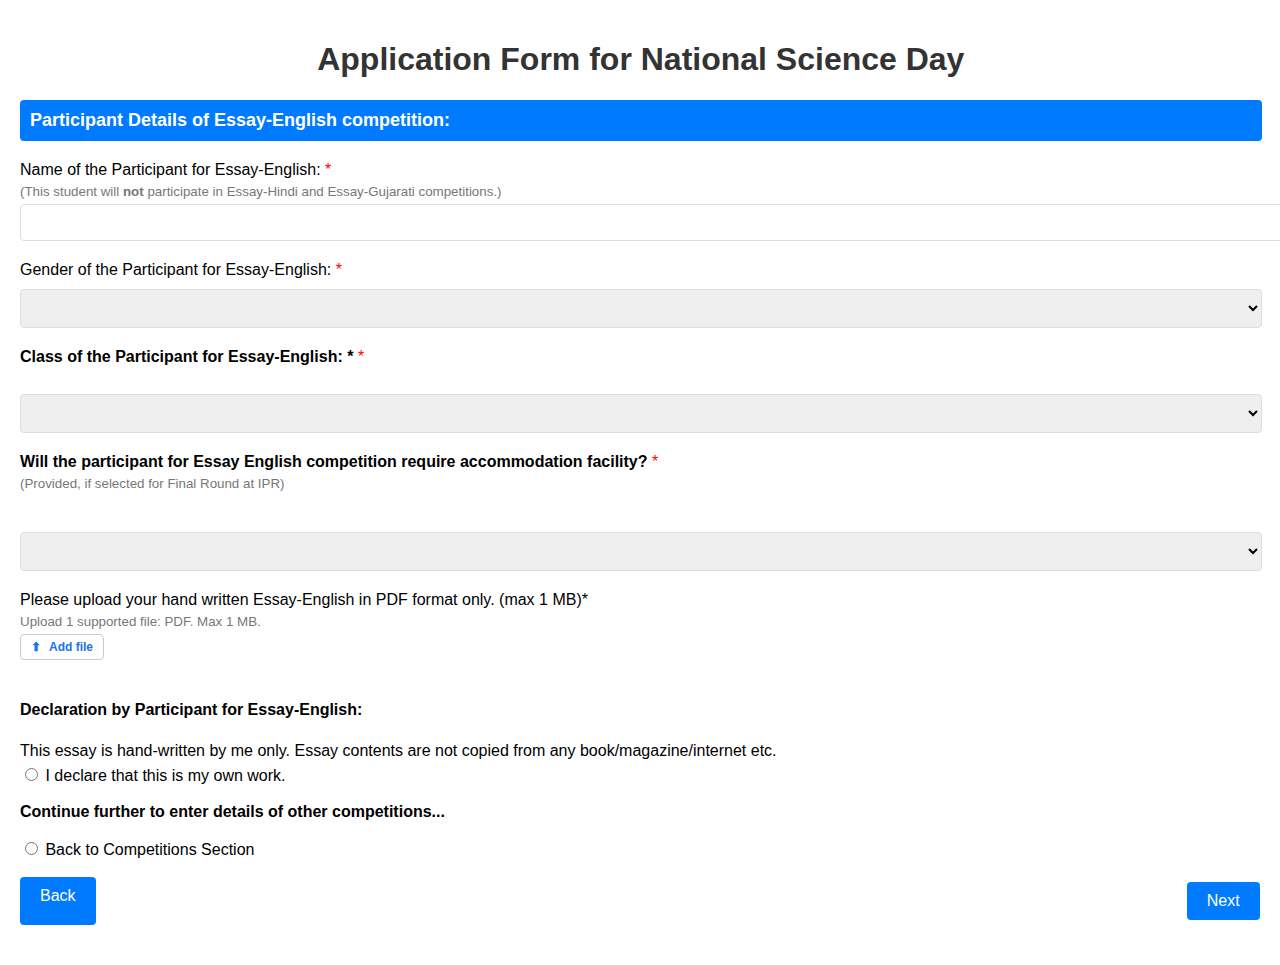
<file: index3.html>
<!DOCTYPE html>
<html lang="en">
<head>
    <meta charset="UTF-8">
    <meta name="viewport" content="width=device-width, initial-scale=1.0">
    <title>Application Form for National Science Day</title>
    <link rel="stylesheet" href="index3.css">
</head>
<body>
    <div class="container">
        <h1>Application Form for National Science Day</h1>

        <div class="form-section">
            <div class="form-section">
                <h2 style="color: white;">Participant Details of Essay-English competition:</h2>
              </div>
              
            <form action="index2.html">
                <label for="essay">Name of the Participant for Essay-English: <span class="required">*</span></label>
                <small>(This student will <strong>not</strong> participate in Essay-Hindi and Essay-Gujarati competitions.)</small>
                <input type="text" id="essay" name="essay" value="" required>
                
                <label for="gender">Gender of the Participant for Essay-English: <span class="required">*</span></label>
                <select id="gender" name="gender" required>
                    <option value="gender"></option>
                    <option value="male">Male</option>
                    <option value="female">Female</option>
                    <option value="other">Other</option>
                </select>

                <label for="class"><strong>Class of the Participant for Essay-English: *</strong> <span style="color:red;">*</span></label><br>
                <select id="class" name="class" required>
                    <option value="class"></option>
                    <option value="8th">8th</option>
                    <option value="9th">9th</option>
                    <option value="10th">10th</option>
                    <option value="11th">11th</option>
                    <option value="12th">12th</option>
                </select>

                <label for="accommodation"><strong>Will the participant for Essay English competition require accommodation facility?</strong> <span style="color:red;">*</span></label>
                <small>(Provided, if selected for Final Round at IPR)</small><br><br>
                
                <select id="accommodation" name="accommodation" required>
                    <option value="facility"></option>
                    <option value="no">No</option>
                    <option value="yes">Yes</option>
                </select>

                <div class="form-container">
                    <!-- Custom File Upload Button -->
                    <div class="form-group">
                        <label for="file-input">Please upload your hand written Essay-English in PDF format only. (max 1 MB)*</label>
                        <small>Upload 1 supported file: PDF. Max 1 MB.</small>
                        <label id="file-label" for="file-input" class="custom-file-upload">
                            <span class="upload-icon">⬆</span> Add file
                        </label>
                        <input type="file" id="file-input" name="file-input" accept=".pdf" required style="display: none;" />
                        <!-- Link to open the file -->
                        <br><a id="file-link" href="#" style="display:none;" target="_blank">Open uploaded file</a>
                    </div><br>

                    <!-- Declaration Field -->
                    <div class="form-group">
                        <strong for="declaration">Declaration by Participant for Essay-English:</strong><br><br>
                        <p class="declaration-text">This essay is hand-written by me only. Essay contents are not copied from any book/magazine/internet etc.</p>
                        <input type="radio" id="declaration" name="declaration" required> I declare that this is my own work.
                    </div><br>
                
                    <!-- Other Competitions Field -->
                    <div class="form-group">
                        <strong for="competitions">Continue further to enter details of other competitions...</strong><br><br>
                        <input type="radio" id="competitions" name="competitions" required> Back to Competitions Section
                    </div>
                </div><br>
            
                <div class="buttons">
                    <a href="iprpage1.html" class="back-btn">Back</a>
                    <button type="submit" class="next-btn">Next</button>
                </div>
            </form>
        </div>
    </div>
    <script>
        const fileInput = document.getElementById('file-input');
        const fileLabel = document.getElementById('file-label');
        const fileLink = document.getElementById('file-link');

        fileInput.addEventListener('change', function() {
            if (fileInput.files.length > 0) {
                const file = fileInput.files[0];
                const fileName = file.name;
                const fileURL = URL.createObjectURL(file);
                fileLabel.innerHTML = `<span class="upload-icon">⬆</span> ${fileName}`;
                fileLink.href = fileURL;
                fileLink.style.display = 'inline'; // Show the link
            } else {
                fileLabel.innerHTML = `<span class="upload-icon">⬆</span> Add file`;
                fileLink.style.display = 'none'; // Hide the link
            }
        });
    </script>
  
</body>
</html>
</file>
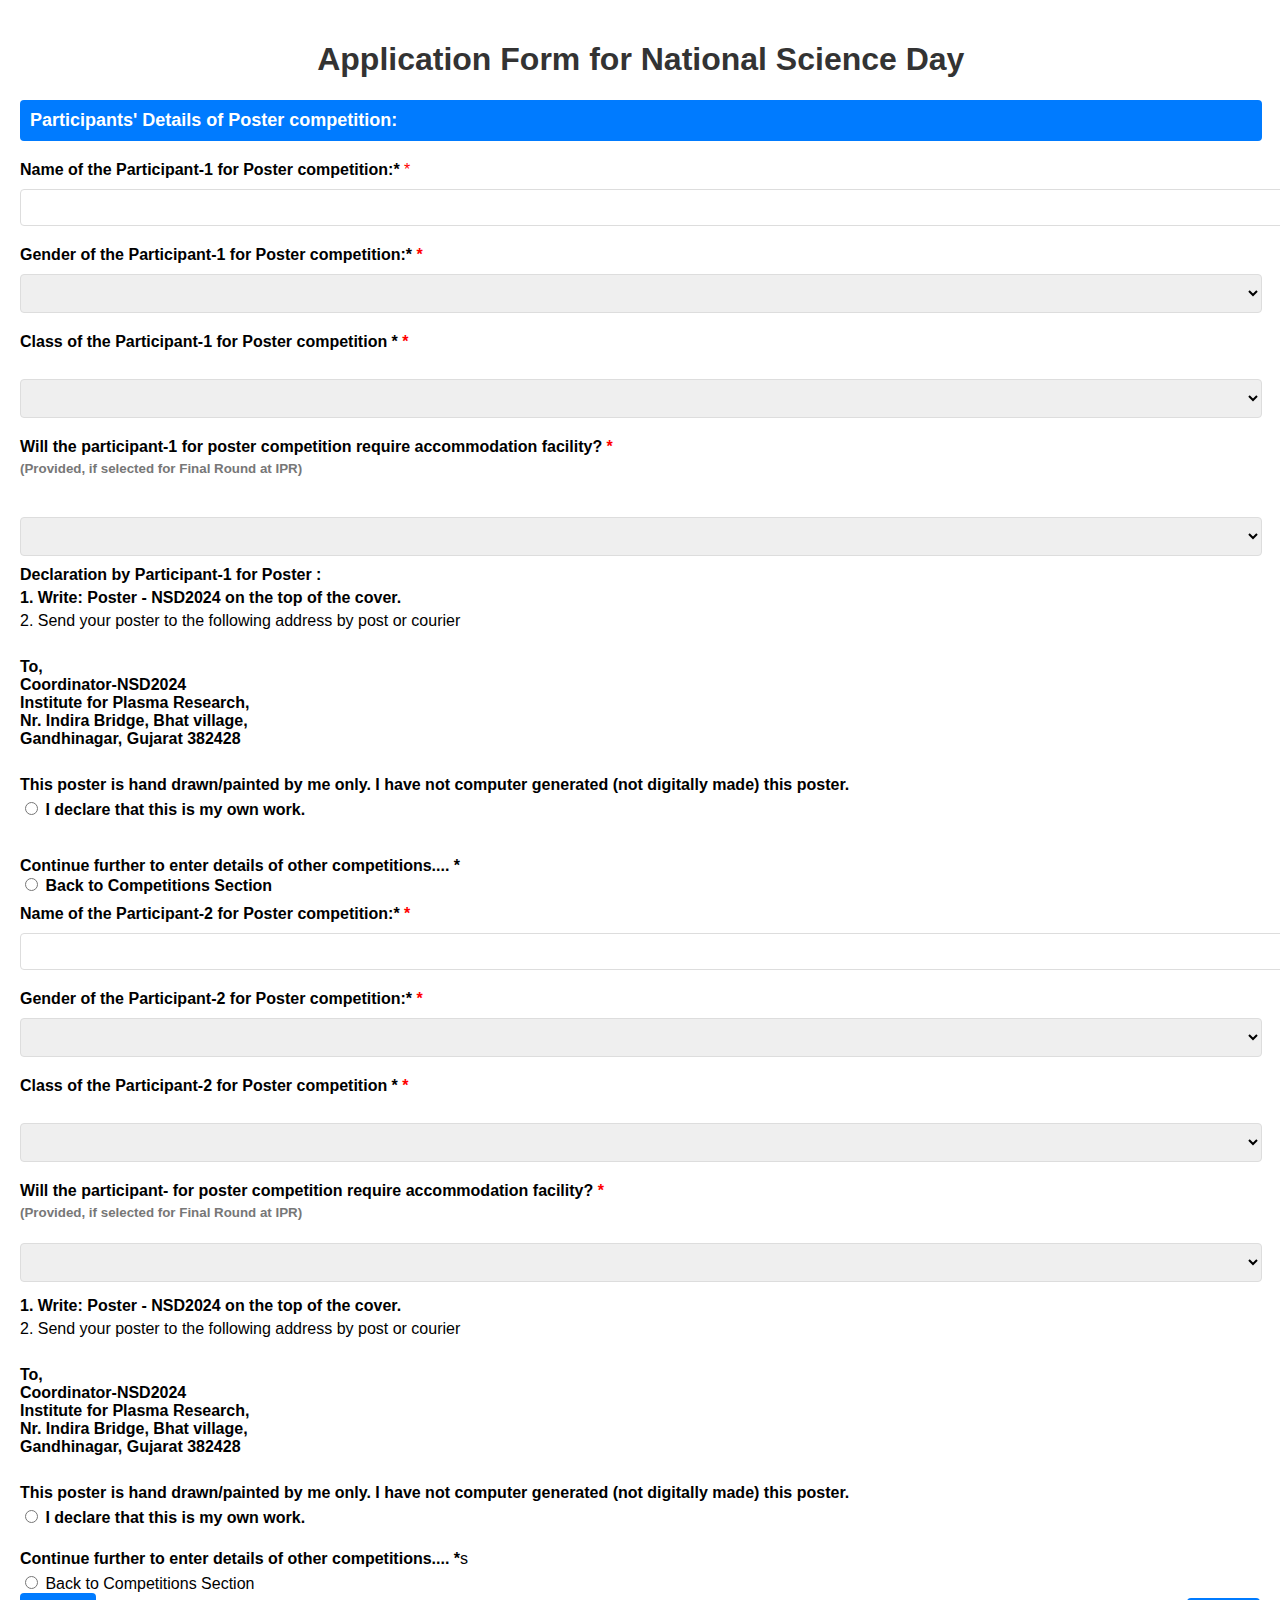
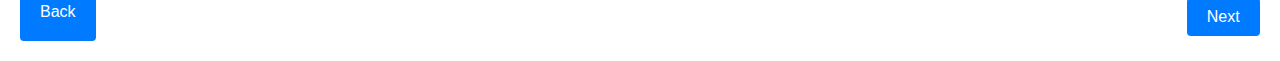
<file: index4.html>
<!DOCTYPE html>
<html lang="en">
<head>
    <meta charset="UTF-8">
    <meta name="viewport" content="width=device-width, initial-scale=1.0">
    <title>Application Form for National Science Day</title>
    <link rel="stylesheet" href="index4.css">

</head>
<body>
    <div class="container">
        <h1>Application Form for National Science Day</h1>

        <div class="form-section">
            <div class="form-section">
                <h2 style="color: white;">Participants' Details of Poster competition:</h2>
              </div>
            <form action="index2.html">
                <label for="essay"><strong>Name of the Participant-1 for  Poster competition:*</strong>
                     <span class="required">*</span></label>
                <input type="text" id="poster" name="poster" value="" required>
                
                <label for="gender"><strong>Gender of the Participant-1 for  Poster competition:* 
                    <span class="required">*</span></label>
                <select id="gender" name="gender" required>
                    <option value="gender"></option>
                    <option value="male">Male</option>
                    <option value="female">Female</option>
                    <option value="other">Other</option>
                </select>

                <label for="class"><strong>Class of the Participant-1 for  Poster competition *</strong> <span style="color:red;">*</span></label><br>
                <select id="class" name="class" required>
                    <option value="class"></option>
                    <option value="8th">8th</option>
                    <option value="9th">9th</option>
                    <option value="10th">10th</option>
                    <option value="11th">11th</option>
                    <option value="12th">12th</option>
                </select>

                <label for="accommodation"><strong>Will the participant-1 for poster competition require accommodation facility?</strong> <span style="color:red;">*</span></label>
                <small>(Provided, if selected for Final Round at IPR)</small><br><br>
                
                <select id="accommodation" name="accommodation" required>
                    <option value="facility"></option>
                    <option value="no">No</option>
                    <option value="yes">Yes</option>
                </select>
                <strong> Declaration by Participant-1 for Poster :</strong><br>
                <p style="font-size: 16px;">
                     <span style="font-weight: bold;">1. Write: Poster - NSD2024</span> on the top of the cover.
                  </p>
                 <p style="font-size: 16px;">
                    <span style="font-weight:lighter;">2. Send your poster to the following address by post or courier</span>
                 </p><br>
                 <div class="address">
                    <p><strong>To,<br>
                   Coordinator-NSD2024<br>
                    Institute for Plasma Research,<br>
                    Nr. Indira Bridge, Bhat village,<br>
                    Gandhinagar, Gujarat 382428</strong></p>
                </div><br>
                <p >This poster is hand drawn/painted by me only.  I have not computer generated (not digitally made) this poster.</p>
                <input type="radio" id="declaration" name="declaration" required> I declare that this is my own work.
            </div><br>
            <strong>Continue further to enter details of other competitions.... *</strong><br>
<input type="radio" id="declaration" name="declaration" required> Back to Competitions Section
                <label for="essay">Name of the Participant-2 for  Poster competition:*
                    <span class="required">*</span></label>
               <input type="text" id="poster" name="poster" value="" required>

               <label for="gender">Gender of the Participant-2 for  Poster competition:* 
                <span class="required">*</span></label>
            <select id="gender" name="gender" required>
                <option value="gender"></option>
                <option value="male">Male</option>
                <option value="female">Female</option>
                <option value="other">Other</option>
            </select>

            <label for="class"><strong>Class of the Participant-2 for  Poster competition *</strong> <span style="color:red;">*</span></label><br>
            <select id="class" name="class" required>
                <option value="class"></option>
                <option value="8th">8th</option>
                <option value="9th">9th</option>
                <option value="10th">10th</option>
                <option value="11th">11th</option>
                <option value="12th">12th</option>
            </select>
            <label for="accommodation"><strong>Will the participant- for poster competition require accommodation facility?</strong> <span style="color:red;">*</span></label>
            <small>(Provided, if selected for Final Round at IPR)</small><br>
            <select id="accommodation" name="accommodation" required>
                <option value="facility"></option>
                <option value="no">No</option>
                <option value="yes">Yes</option>
            </select>
            <p style="font-size: 16px;">
                <span style="font-weight: bold;">1. Write: Poster - NSD2024</span> on the top of the cover.
             </p>
            <p style="font-size: 16px;">
               <span style="font-weight:lighter;">2. Send your poster to the following address by post or courier</span>
            </p><br>
            <div class="address">
               <p><strong>To,<br>
              Coordinator-NSD2024<br>
               Institute for Plasma Research,<br>
               Nr. Indira Bridge, Bhat village,<br>
               Gandhinagar, Gujarat 382428</strong></p>
           </div><br>
                <div class="form-group">
                   
                    <p class="declaration-text">This poster is hand drawn/painted by me only.  I have not computer generated (not digitally made) this poster.</p>
                    <input type="radio" id="declaration" name="declaration" required> I declare that this is my own work.
                </div><br>
                <p>Continue further to enter details of other competitions.... *</strong>s</p>
<input type="radio" id="declaration" name="declaration" required> Back to Competitions Section
                <div class="buttons">
                    <a href="iprpage1.html" class="back-btn">Back</a>
                    <button type="submit" class="next-btn">Next</button>
                </div>
            </form>
        </div>
    </div>
</body>
</html>
</file>
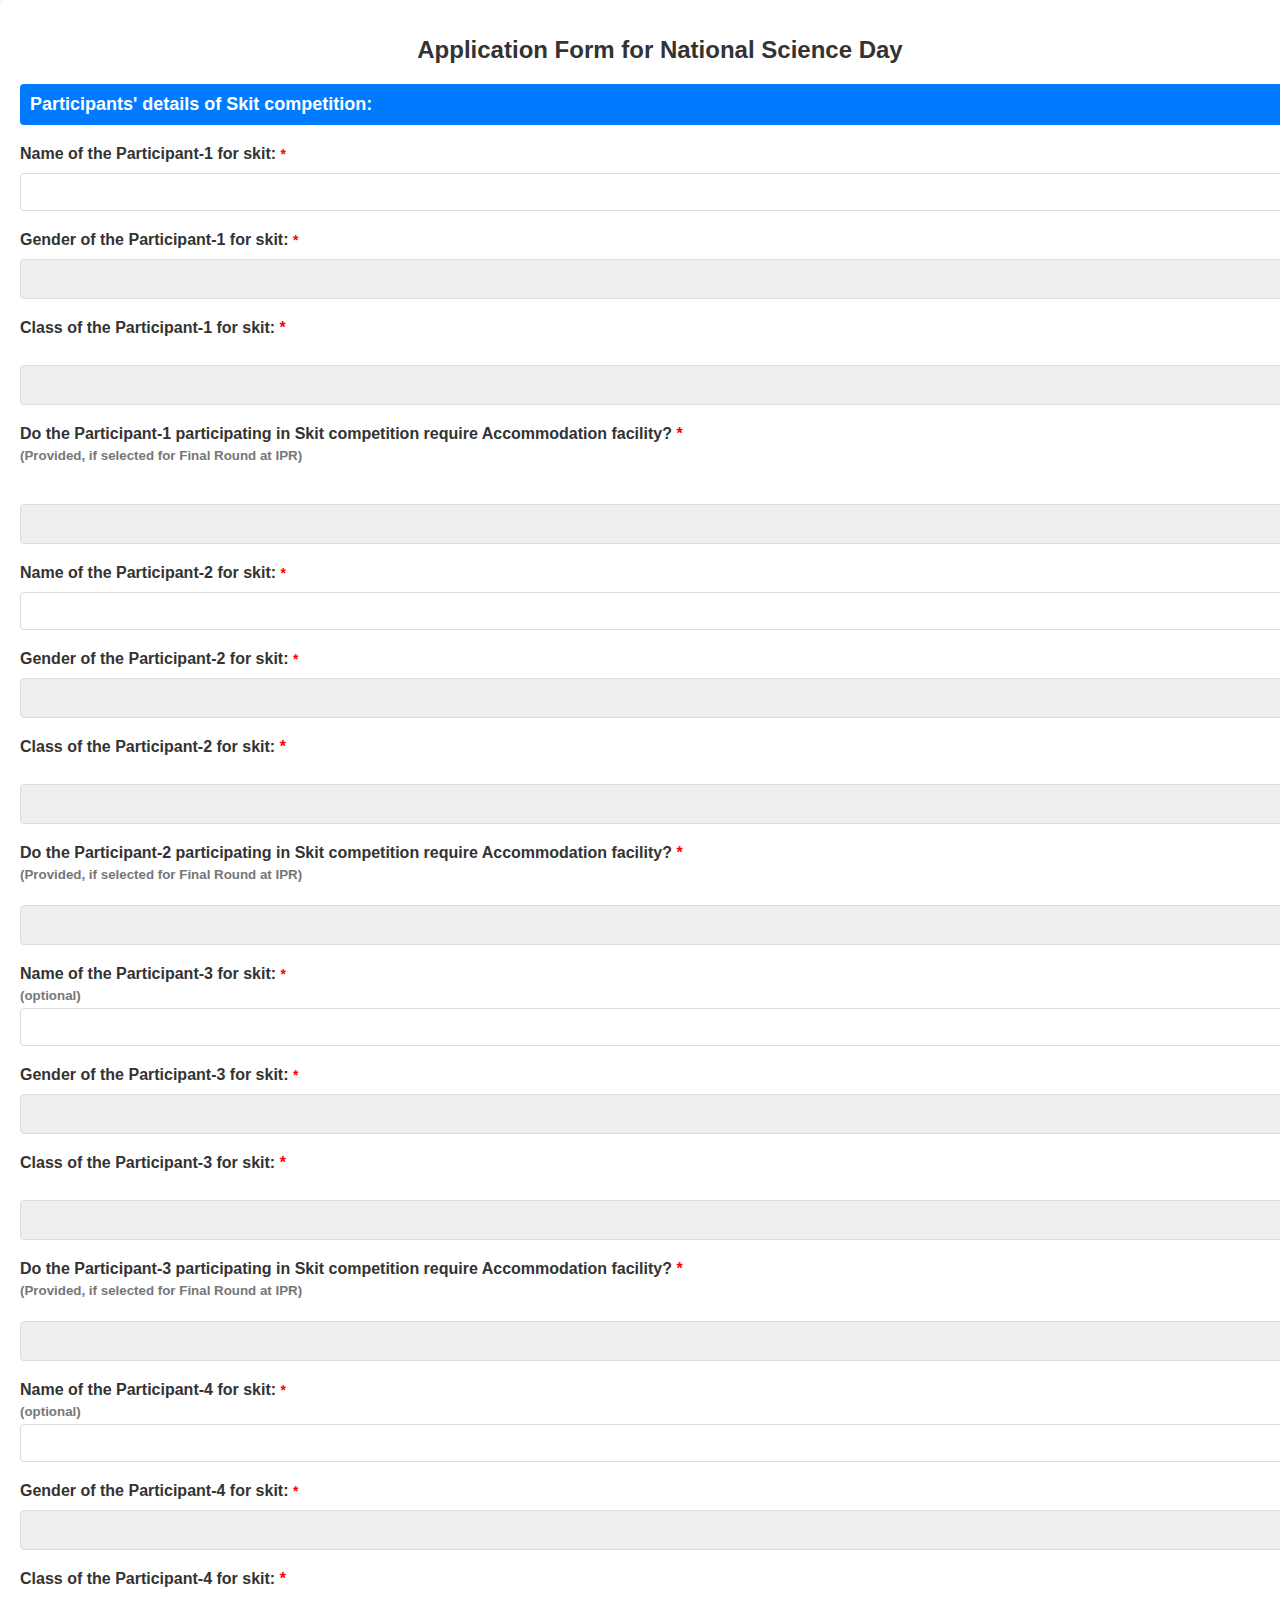
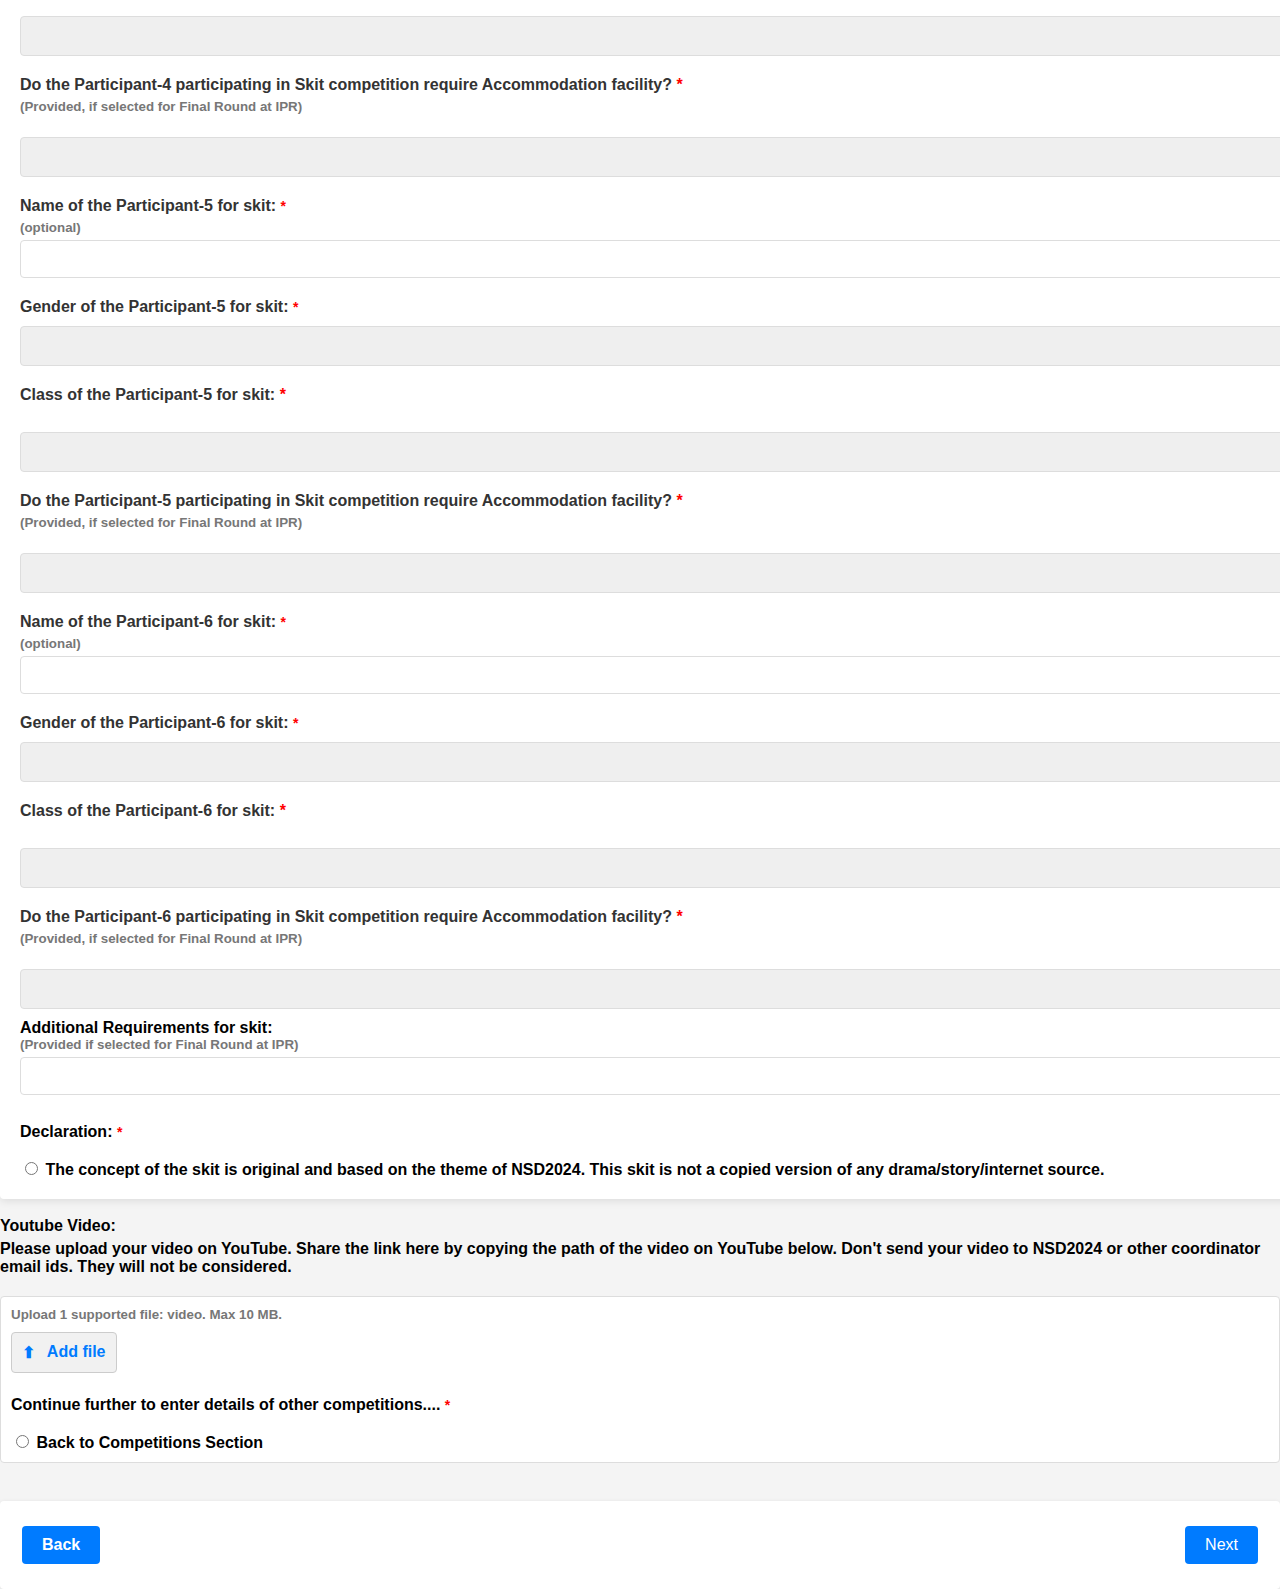
<file: skit.html>
<!DOCTYPE html>
<html lang="en">
<head>
    <meta charset="UTF-8">
    <meta name="viewport" content="width=device-width, initial-scale=1.0">
    <title>Application Form for National Science Day</title>
    <link rel="stylesheet" href="skit.css">

</head>
<body>
    <div class="container">
        <h1>Application Form for National Science Day</h1>

        <div class="form-section">
            <h2 style="color: white;">Participants' details of Skit competition:</h2>
          </div>
          
            <form action="index2.html">
                <label for="essay"><strong>Name of the Participant-1 for skit:</strong>
                     <span class="required">*</span></label>
                <input type="text" id="poster" name="poster" value="" required>
                
                <label for="gender"><strong>Gender of the Participant-1 for skit:
                    <span class="required">*</span></label>
                <select id="gender" name="gender" required>
                    <option value="gender"></option>
                    <option value="male">Male</option>
                    <option value="female">Female</option>
                    <option value="other">Other</option>
                </select>

                <label for="class"><strong>Class of the Participant-1 for skit: </strong> <span style="color:red;">*</span></label><br>
                <select id="class" name="class" required>
                    <option value="class"></option>
                    <option value="8th">8th</option>
                    <option value="9th">9th</option>
                    <option value="10th">10th</option>
                    <option value="11th">11th</option>
                    <option value="12th">12th</option>
                </select>

                <label for="accommodation"><strong>Do the Participant-1  participating in Skit competition require Accommodation facility?</strong> <span style="color:red;">*</span></label>
                <small>(Provided, if selected for Final Round at IPR)</small><br><br>
                
                <select id="accommodation" name="accommodation" required>
                    <option value="facility"></option>
                    <option value="no">No</option>
                    <option value="yes">Yes</option>
                </select>
               
                <label for="skit">Name of the Participant-2 for skit:
                    <span class="required">*</span></label>
               <input type="text" id="poster" name="poster" value="" required>

               <label for="gender">Gender of the Participant-2 for skit: 
                <span class="required">*</span></label>
            <select id="gender" name="gender" required>
                <option value="gender"></option>
                <option value="male">Male</option>
                <option value="female">Female</option>
                <option value="other">Other</option>
            </select>

            <label for="class"><strong>Class of the Participant-2 for skit:</strong> <span style="color:red;">*</span></label><br>
            <select id="class" name="class" required>
                <option value="class"></option>
                <option value="8th">8th</option>
                <option value="9th">9th</option>
                <option value="10th">10th</option>
                <option value="11th">11th</option>
                <option value="12th">12th</option>
            </select>
            <label for="accommodation"><strong>Do the Participant-2  participating in Skit competition require Accommodation facility?</strong> <span style="color:red;">*</span></label>
            <small>(Provided, if selected for Final Round at IPR)</small><br>
            <select id="accommodation" name="accommodation" required>
                <option value="facility"></option>
                <option value="no">No</option>
                <option value="yes">Yes</option>
            </select>

            <label for="skit">Name of the Participant-3 for skit:
                <span class="required">*</span></label>
                <small>(optional)</small>
           <input type="text" id="poster" name="poster" value="" required>

           <label for="gender">Gender of the Participant-3 for skit: 
            <span class="required">*</span></label>
        <select id="gender" name="gender" required>
            <option value="gender"></option>
            <option value="male">Male</option>
            <option value="female">Female</option>
            <option value="other">Other</option>
        </select>
        <label for="class"><strong>Class of the Participant-3 for skit:</strong> <span style="color:red;">*</span></label><br>
        <select id="class" name="class" required>
            <option value="class"></option>
            <option value="8th">8th</option>
            <option value="9th">9th</option>
            <option value="10th">10th</option>
            <option value="11th">11th</option>
            <option value="12th">12th</option>
        </select>
           
        <label for="accommodation"><strong>Do the Participant-3  participating in Skit competition require Accommodation facility?</strong> <span style="color:red;">*</span></label>
        <small>(Provided, if selected for Final Round at IPR)</small><br>
        <select id="accommodation" name="accommodation" required>
            <option value="facility"></option>
            <option value="no">No</option>
            <option value="yes">Yes</option>
        </select>
        <label for="skit">Name of the Participant-4 for skit:
            <span class="required">*</span></label>
            <small>(optional)</small>
       <input type="text" id="poster" name="poster" value="" required>

       <label for="gender">Gender of the Participant-4 for skit: 
        <span class="required">*</span></label>
    <select id="gender" name="gender" required>
        <option value="gender"></option>
        <option value="male">Male</option>
        <option value="female">Female</option>
        <option value="other">Other</option>
    </select>
    <label for="class"><strong>Class of the Participant-4 for skit:</strong> <span style="color:red;">*</span></label><br>
    <select id="class" name="class" required>
        <option value="class"></option>
        <option value="8th">8th</option>
        <option value="9th">9th</option>
        <option value="10th">10th</option>
        <option value="11th">11th</option>
        <option value="12th">12th</option>
    </select>
       
    <label for="accommodation"><strong>Do the Participant-4  participating in Skit competition require Accommodation facility?</strong> <span style="color:red;">*</span></label>
    <small>(Provided, if selected for Final Round at IPR)</small><br>
    <select id="accommodation" name="accommodation" required>
        <option value="facility"></option>
        <option value="no">No</option>
        <option value="yes">Yes</option>
    </select>
    <label for="skit">Name of the Participant-5 for skit:
        <span class="required">*</span></label>
        <small>(optional)</small>
   <input type="text" id="poster" name="poster" value="" required>

   <label for="gender">Gender of the Participant-5 for skit: 
    <span class="required">*</span></label>
<select id="gender" name="gender" required>
    <option value="gender"></option>
    <option value="male">Male</option>
    <option value="female">Female</option>
    <option value="other">Other</option>
</select>
<label for="class"><strong>Class of the Participant-5 for skit:</strong> <span style="color:red;">*</span></label><br>
<select id="class" name="class" required>
    <option value="class"></option>
    <option value="8th">8th</option>
    <option value="9th">9th</option>
    <option value="10th">10th</option>
    <option value="11th">11th</option>
    <option value="12th">12th</option>
</select>
   
<label for="accommodation"><strong>Do the Participant-5 participating in Skit competition require Accommodation facility?</strong> <span style="color:red;">*</span></label>
<small>(Provided, if selected for Final Round at IPR)</small><br>
<select id="accommodation" name="accommodation" required>
    <option value="facility"></option>
    <option value="no">No</option>
    <option value="yes">Yes</option>
</select>
<label for="skit">Name of the Participant-6 for skit:
    <span class="required">*</span></label>
    <small>(optional)</small>
<input type="text" id="poster" name="poster" value="" required>

<label for="gender">Gender of the Participant-6 for skit: 
<span class="required">*</span></label>
<select id="gender" name="gender" required>
<option value="gender"></option>
<option value="male">Male</option>
<option value="female">Female</option>
<option value="other">Other</option>
</select>
<label for="class"><strong>Class of the Participant-6 for skit:</strong> <span style="color:red;">*</span></label><br>
<select id="class" name="class" required>
<option value="class"></option>
<option value="8th">8th</option>
<option value="9th">9th</option>
<option value="10th">10th</option>
<option value="11th">11th</option>
<option value="12th">12th</option>
</select>

<label for="accommodation"><strong>Do the Participant-6  participating in Skit competition require Accommodation facility?</strong> <span style="color:red;">*</span></label>
<small>(Provided, if selected for Final Round at IPR)</small><br>
<select id="accommodation" name="accommodation" required>
<option value="facility"></option>
<option value="no">No</option>
<option value="yes">Yes</option>
</select>
<strong> Additional Requirements for skit:</strong>
<small>(Provided if selected for Final Round at IPR)</small>
<input type="text" id="poster" name="poster" value="" required> 
<br><br>
<strong>Declaration:</strong>
<span class="required">*</span></label><br><br>
                    <input type="radio" id="declaration" name="declaration" required> The concept of the skit is original and based on the theme of NSD2024. This skit is not a copied version of any drama/story/internet source.
                </div><br>
                <strong> Youtube Video:</strong>
                <p style="font-size: 16px;">Please upload your video on YouTube.
                    Share the link here by copying the path of the video on YouTube below.
                    Don't send your video to NSD2024 or other coordinator email ids. They will not be considered.
               

                    <div class="form-container">
                        <!-- Custom File Upload Button -->
                        <div class="form-group">
                            <small>Upload 1 supported file: video. Max 10 MB.</small>
                            <label id="file-label" for="file-input" class="custom-file-upload">
                                <span class="upload-icon">⬆</span> Add file
                            </label>
                            <input type="file" id="file-input" name="file-input" accept=".pdf" required style="display: none;" />
                            <!-- Link to open the file -->
                            <br><a id="file-link" href="#" style="display:none;" target="_blank">Open uploaded file</a>
                        </div><br>
                        <strong>Continue further to enter details of other competitions....</strong>
                        <span class="required">*</span></label><br><br>
                        <input type="radio" id="declaration" name="declaration" required> Back to Competitions Section
                </div><br>
                <div class="form-group">
              
                    <div class="video-section">
                        <div class="buttons">
                            <a href="iprpage1.html" class="back-btn">Back</a>
                            <button type="submit" class="next-btn">Next</button>
                        </div>
                    </div>
            </form>
        </div>
    </div>
</body>
</html>
</file>
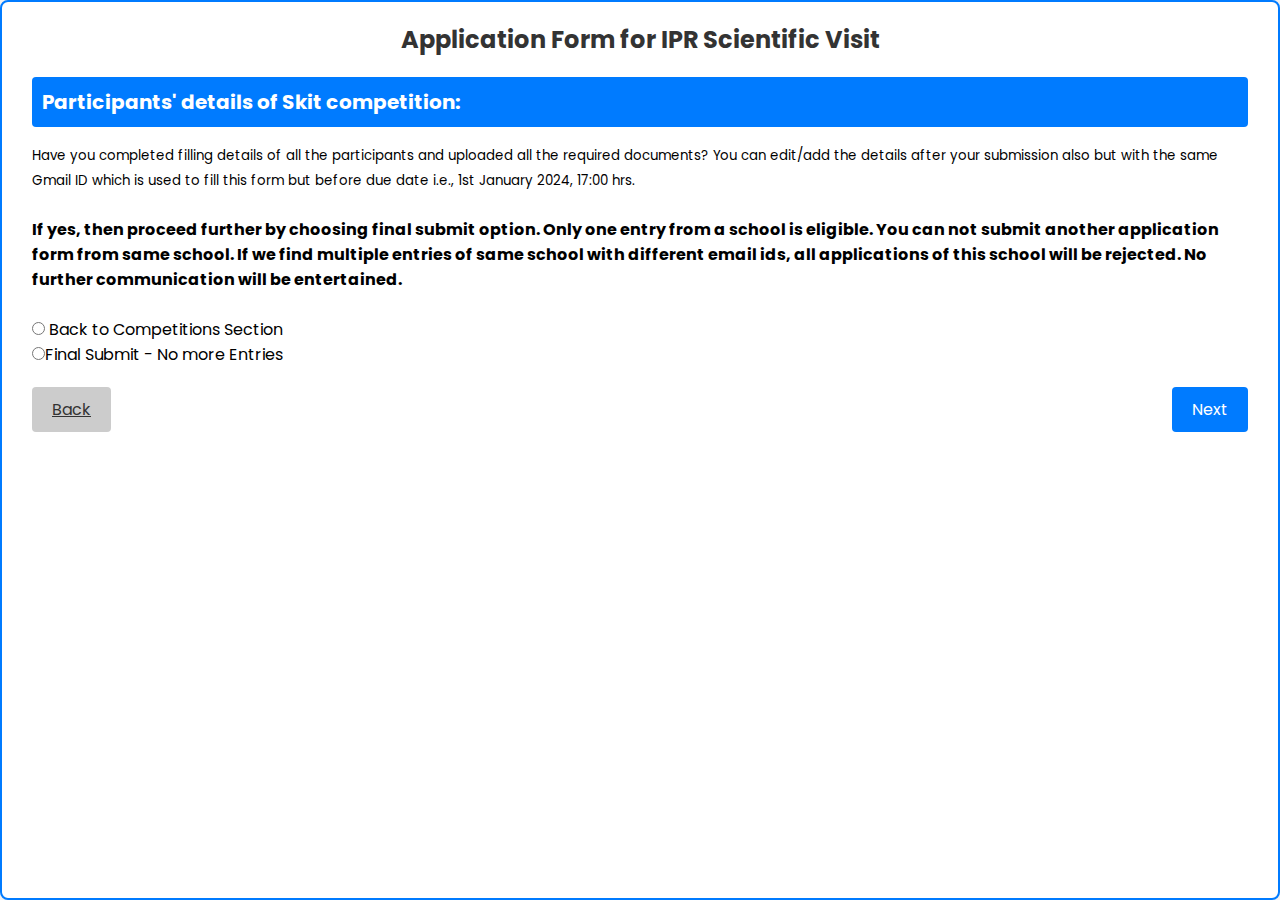
<file: sub.html>
<!DOCTYPE html>
<html lang="en">

<head>
    <meta charset="UTF-8">
    <meta name="viewport" content="width=device-width, initial-scale=1.0">
    <title>Application Form for IPR Scientific Visit</title>
    <link rel="stylesheet" href="sub.css"> <!-- Link the external stylesheet -->
</head>

<body>
    <div class="container">
        <h1>Application Form for IPR Scientific Visit</h1>

        <!-- Form Section -->
        <div class="form-section">
            <h2 style="color: white;">Participants' details of Skit competition:</h2>
          </div>
            <form action="iprpage3.html">
                <small>Have you completed filling details of all the participants and uploaded all the required documents? You can edit/add the details after your submission also but with the same Gmail ID which is used to fill this form but before due date i.e., 1st January 2024, 17:00 hrs.
                </small><br><br>

                <strong>If yes, then proceed further by choosing final submit option.
                    Only one entry from a school is eligible. You can not submit another application form from same school.
                    If we find multiple entries of same school with different email ids, all applications of this school will be rejected.
                    No further communication will be entertained.
                    </strong>
                <br><br>
                <input type="radio" id="declaration" name="declaration" required> Back to Competitions Section<br>
                <input type="radio" id="declaration" name="declaration" required>Final Submit - No more Entries

                <!-- Buttons -->
                <div class="buttons">
                    <a href="iprpage1.html" class="back-btn">Back</a>
                    <button type="submit" class="next-btn">Next</button>
                </div>
            </form>
        </div>
    </div>
</body>

</html>
</file>
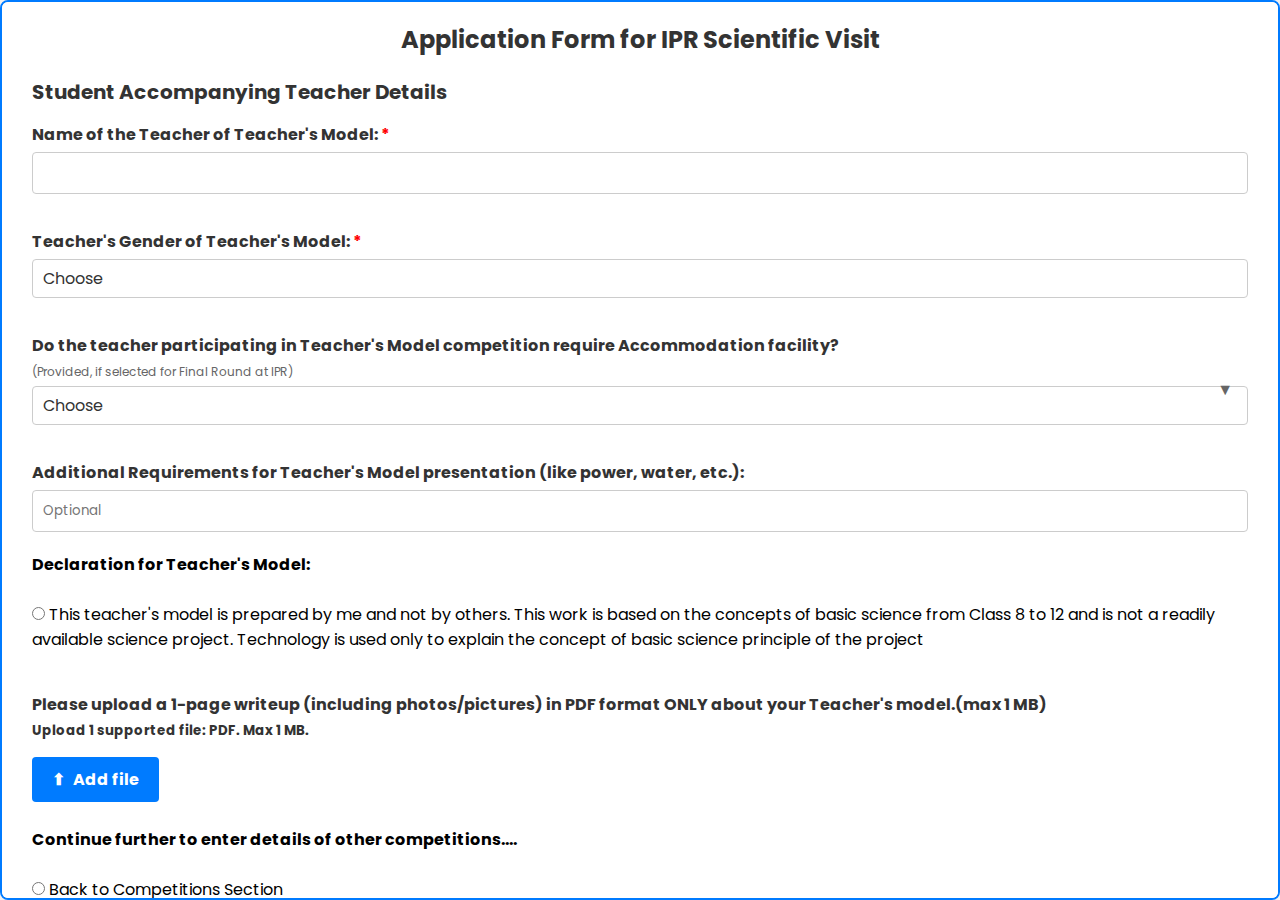
<file: tm.html>
<!DOCTYPE html>
<html lang="en">

<head>
    <meta charset="UTF-8">
    <meta name="viewport" content="width=device-width, initial-scale=1.0">
    <title>Application Form for IPR Scientific Visit</title>
    <link rel="stylesheet" href="tm.css"> <!-- Link the external stylesheet -->
</head>

<body>
    <div class="container">
        <h1>Application Form for IPR Scientific Visit</h1>

        <!-- Form Section -->
        <div class="form-section">
            <h2>Student Accompanying Teacher Details</h2>
            <form action="iprpage3.html">
                <label for="accompanying-teacher">Name of the Teacher of Teacher's Model:
                    <span class="required">*</span>
                </label>
                <input type="text" id="accompanying-teacher" name="accompanying-teacher" required>

                <label for="gender">Teacher's Gender of Teacher's Model:
                    <span class="required">*</span>
                </label>
                <select id="gender" name="gender" required>
                    <option value="">Choose</option>
                    <option value="male">Male</option>
                    <option value="female">Female</option>
                    <option value="other">Others</option>
                </select>

                <div class="dropdown-container">
                    <label for="accommodation">Do the teacher participating in Teacher's Model competition require Accommodation facility?</label>
                    <div class="instruction">(Provided, if selected for Final Round at IPR)</div>
                    <select id="accommodation" name="accommodation" required>
                        <option value="">Choose</option>
                        <option value="no">No</option>
                        <option value="yes">Yes</option>
                    </select>
                </div>

                <label for="additional-requirements">Additional Requirements for Teacher's Model presentation (like power, water, etc.):</label>
                <input type="text" id="additional-requirements" name="additional-requirements" placeholder="Optional">

                <div class="form-group">
                    <strong for="declaration">Declaration for Teacher's Model:</strong><br><br>
                    <p class="declaration-text"></p>
                    <input type="radio" id="declaration" name="declaration" required> This teacher's model is prepared by me and not by others. This work is based on the concepts of basic science from Class 8 to 12  and is not a readily available science project. Technology is used only to explain the concept of basic science principle of the project
                </div><br>

                <div class="form-container">
                    <!-- Custom File Upload Button -->
                    <div class="form-group">
                        <label for="file-input">Please upload a 1-page writeup (including photos/pictures) in PDF format ONLY about your Teacher's model.(max 1 MB)</small><br>
                            <small>Upload 1 supported file: PDF. Max 1 MB.
                            </small><br>
                        <label id="file-label" for="file-input" class="custom-file-upload">
                            <span class="upload-icon">⬆</span> Add file
                        </label>
                        <input type="file" id="file-input" name="file-input" accept=".pdf" required style="display: none;" />
                        <!-- Link to open the file -->
                        <br><a id="file-link" href="#" style="display:none;" target="_blank">Open uploaded file</a>
                    </div><br>

                <strong>Continue further to enter details of other competitions....</strong>
                <br><br>
                <input type="radio" id="declaration" name="declaration" required> Back to Competitions Section

                <!-- Buttons -->
                <div class="buttons">
                    <a href="iprpage1.html" class="back-btn">Back</a>
                    <button type="submit" class="next-btn">Next</button>
                </div>
            </form>
        </div>
    </div>
</body>

</html>
</file>
<file: index3.css>
/* General Styles */
body {
    font-family: Arial, sans-serif;
    background-color: #f4f4f4;
    margin: 0;
    padding: 0;
}

.container {
    width: 97%; /* Full width */
    margin: 0; /* Remove margin */
    padding: 20px; /* Keep padding */
    background-color: #fff;
    border-radius: 0; /* Remove rounded corners for full width */
    box-shadow: none; /* Optional: remove shadow */
}

h1 {
    text-align: center;
    color: #333;
}
h2 {
    font-size: 18px;
    background-color: #007bff;
    color: white;
    padding: 10px;
    border-radius: 4px;
}

.form-section {
    margin-bottom: 20px;
}

h2 {
    color: #555;
}

label {
    display: block;
    margin: 10px 0 5px;
}

input[type="text"], select, input[type="file"] {
    width: 100%;
    padding: 10px;
    margin: 5px 0 10px;
    border: 1px solid #ddd;
    border-radius: 4px;
}

input[type="file"] {
    padding: 5px;
}

input[type="submit"], button {
    background-color: #797a79;
    color: #fff;
    border: none;
    padding: 10px 20px;
    text-align: center;
    text-decoration: none;
    display: inline-block;
    font-size: 16px;
    margin: 5px 2px;
    border-radius: 4px;
    cursor: pointer;
}

input[type="submit"]:hover, button:hover {
    background-color: #313234b6;
}

.required {
    color: red;
}

fieldset {
    border: 1px solid #ddd;
    border-radius: 4px;
    padding: 10px;
    margin-top: 20px;
}

legend {
    font-weight: bold;
    color: #333;
}

.buttons {
    display: flex;
    justify-content: space-between;
}

.back-btn, .next-btn {
    background-color: #007bff;
    color: #fff;
    text-decoration: none;
    padding: 10px 20px;
    border-radius: 4px;
    font-size: 16px;
}

.back-btn:hover, .next-btn:hover {
    background-color: #0056b3;
}

small {
    display: block;
    color: #777;
}

p {
    margin: 5px 0;
}

/* Custom File Upload Button */
.custom-file-upload {
    display: flex;
    align-items: center;
    justify-content: center;
    padding: 5px 10px;
    border: 1px solid #cfcbcb;
    border-radius: 4px;
    cursor: pointer;
    color: #1a73e8;
    font-size: 12px;
    font-weight: bold;
    background-color: #fff;
    margin-top: 5px;
    width: fit-content;
}

.custom-file-upload:hover {
    background-color: #f5f5f5;
}

.upload-icon {
    margin-right: 8px;
    font-size: 12px;
}
</file>
<file: index4.css>
/* General Styles */
body {
    font-family: Arial, sans-serif;
    background-color: #f4f4f4;
    margin: 0;
    padding: 0;
}

.container {
    width: 97%; /* Full width */
    margin: 0; /* Remove margin */
    padding: 20px; /* Keep padding */
    background-color: #fff;
    border-radius: 0; /* Remove rounded corners for full width */
    box-shadow: none; /* Optional: remove shadow */
}

h1 {
    text-align: center;
    color: #333;
}

.form-section {
    margin-bottom: 20px;
}

h2 {
    color: #555;
}
h2 {
    font-size: 18px;
    background-color: #007bff;
    color: white;
    padding: 10px;
    border-radius: 4px;
}
label {
    display: block;
    margin: 10px 0 5px;
}

input[type="text"], select, input[type="file"] {
    width: 100%;
    padding: 10px;
    margin: 5px 0 10px;
    border: 1px solid #ddd;
    border-radius: 4px;
}

input[type="file"] {
    padding: 5px;
}

input[type="submit"], button {
    background-color: #797a79;
    color: #fff;
    border: none;
    padding: 10px 20px;
    text-align: center;
    text-decoration: none;
    display: inline-block;
    font-size: 16px;
    margin: 5px 2px;
    border-radius: 4px;
    cursor: pointer;
}

input[type="submit"]:hover, button:hover {
    background-color: #313234b6;
}

.required {
    color: red;
}

fieldset {
    border: 1px solid #ddd;
    border-radius: 4px;
    padding: 10px;
    margin-top: 20px;
}

legend {
    font-weight: bold;
    color: #333;
}

.buttons {
    display: flex;
    justify-content: space-between;
}

.back-btn, .next-btn {
    background-color: #007bff;
    color: #fff;
    text-decoration: none;
    padding: 10px 20px;
    border-radius: 4px;
    font-size: 16px;
}

.back-btn:hover, .next-btn:hover {
    background-color: #0056b3;
}

small {
    display: block;
    color: #777;
}

p {
    margin: 5px 0;
}

/* Custom File Upload Button */
.custom-file-upload {
    display: flex;
    align-items: center;
    justify-content: center;
    padding: 5px 10px;
    border: 1px solid #cfcbcb;
    border-radius: 4px;
    cursor: pointer;
    color: #1a73e8;
    font-size: 12px;
    font-weight: bold;
    background-color: #fff;
    margin-top: 5px;
    width: fit-content;
}

.custom-file-upload:hover {
    background-color: #f5f5f5;
}

.upload-icon {
    margin-right: 8px;
    font-size: 12px;
}
</file>
<file: skit.css>
/* General Styles */
body {
    font-family: Arial, sans-serif;
    background-color: #f4f4f4;
    margin: 0;
    padding: 0;
}

.container {
    width: 100%; /* Full width */
    margin: 0 auto; /* Center align container */
    padding: 20px;
    background-color: #fff;
    border-radius: 4px;
    box-shadow: 0 2px 8px rgba(0, 0, 0, 0.1); /* Soft shadow for the form container */
}

h1 {
    text-align: center;
    color: #333;
    font-size: 24px;
    margin-bottom: 20px;
}

h2 {
    font-size: 18px;
    background-color: #007bff;
    color: white;
    padding: 10px;
    border-radius: 4px;
}

.form-section {
    margin-bottom: 20px;
    color: white;
}

label {
    display: block;
    margin: 10px 0 5px;
    font-weight: bold;
    color: #333;
}

input[type="text"], select, input[type="file"] {
    width: 100%;
    padding: 10px;
    margin: 5px 0 10px;
    border: 1px solid #ddd;
    border-radius: 4px;
    font-size: 14px;
}

input[type="file"] {
    padding: 5px;
}

input[type="submit"], button, .back-btn, .next-btn {
    background-color: #007bff;
    color: #fff;
    border: none;
    padding: 10px 20px;
    text-align: center;
    text-decoration: none;
    font-size: 16px;
    margin: 5px 2px;
    border-radius: 4px;
    cursor: pointer;
    transition: background-color 0.3s ease;
}

input[type="submit"]:hover, button:hover, .back-btn:hover, .next-btn:hover {
    background-color: #0056b3;
}

.required {
    color: red;
    font-size: 14px;
}

fieldset {
    border: 1px solid #ddd;
    border-radius: 4px;
    padding: 10px;
    margin-top: 20px;
}

legend {
    font-weight: bold;
    color: #333;
}

.form-container {
    background-color: #fff;
    padding: 10px;
    border-radius: 4px;
    border: 1px solid #ddd;
    margin-top: 20px;
}

.buttons {
    display: flex;
    justify-content: space-between;
}

.back-btn, .next-btn {
    background-color: #007bff;
    color: #fff;
    text-decoration: none;
    padding: 10px 20px;
    border-radius: 4px;
    font-size: 16px;
    cursor: pointer;
    transition: background-color 0.3s ease;
}

.back-btn:hover, .next-btn:hover {
    background-color: #0056b3;
}
.video-section {
    background-color: #fff; /* White background */
    padding: 20px; /* Add some padding */
    border-radius: 4px; /* Optional: rounded corners */
    box-shadow: 0 1px 4px rgba(0, 0, 0, 0.1); /* Optional: slight shadow for depth */
    margin-top: 20px; /* Space above the section */
}

small {
    display: block;
    color: #777;
}

p {
    margin: 5px 0;
}

/* Custom File Upload Button */
.custom-file-upload {
    display: inline-block;
    padding: 10px;
    background-color: #f1f1f1;
    border: 1px solid #ccc;
    border-radius: 4px;
    cursor: pointer;
    text-align: center;
    font-weight: bold;
    color: #007bff;
}

.custom-file-upload:hover {
    background-color: #ddd;
}

.upload-icon {
    margin-right: 8px;
    font-size: 16px;
    vertical-align: middle;
}
</file>
<file: sub.css>
/* Import Google Font - Poppins */
@import url("https://fonts.googleapis.com/css2?family=Poppins:wght@200;300;400;500;600;700&display=swap");

/* Reset some default styling */
* {
    margin: 0;
    padding: 0;
    box-sizing: border-box;
    font-family: "Poppins", sans-serif;
}

/* HTML and Body Styling for full width and height */
html, body {
    height: 100%;
    width: 100%;
    overflow: hidden; /* Prevent body overflow, we'll handle scrolling in container */
}

/* Body Styling */
body {
    background-color: #f8f8f8;
    margin: 0;
    padding: 0;
    display: flex;
    justify-content: center;
    align-items: center;
}

/* Container Styling */
.container {
    background-color: white;
    padding: 20px 30px;
    border-radius: 8px;
    box-shadow: 0 0 10px rgba(0, 0, 0, 0.1);
    width: 100vw; /* Full width of viewport */
    height: 100vh; /* Full height of viewport */
    border: 2px solid #007bff;
    overflow-y: auto; /* Enable scrolling inside container */
}

/* Header Styling */
h1 {
    font-size: 24px;
    color: #333;
    text-align: center;
    margin-bottom: 20px;
}

/* Form Section Styling */
.form-section h2 {
    font-size: 20px;
    color: #333;
    margin-bottom: 15px;
}

/* Label Styling */
label {
    font-weight: bold;
    display: block;
    margin-top: 15px;
    color: #333;
}

/* Input Fields Styling */
input[type="text"],
input[type="file"],
input[type="url"],
select {
    width: 100%;
    padding: 10px;
    margin-top: 5px;
    margin-bottom: 20px;
    border: 1px solid #ccc;
    border-radius: 4px;
    box-sizing: border-box;
}

/* Custom File Upload Button */
.custom-file-upload {
    display: inline-block;
    padding: 10px 20px;
    cursor: pointer;
    background-color: #007bff;
    color: white;
    border-radius: 4px;
    font-size: 16px;
    text-align: center;
}

.custom-file-upload:hover {
    background-color: #0056b3;
}

h2 {
    font-size: 18px;
    background-color: #007bff;
    color: white;
    padding: 10px;
    border-radius: 4px;
}
/* Upload Icon */
.upload-icon {
    margin-right: 5px;
}

/* Required Field Indicator */
.required {
    color: red;
}

/* Instruction Text Styling */
.instruction {
    font-size: 12px;
    color: #666;
    margin-top: 5px;
}

/* Dropdown Styling */
select {
    width: 100%;
    padding: 10px;
    margin-top: 5px;
    margin-bottom: 20px;
    border: 1px solid #ccc;
    border-radius: 4px;
    background-color: #fff;
    font-size: 1rem;
    color: #333;
    appearance: none;
    cursor: pointer;
}

/* Container for custom arrow */
.dropdown-container {
    position: relative;
}

.dropdown-container::after {
    content: "▼";
    position: absolute;
    top: 50%;
    right: 15px;
    transform: translateY(-50%);
    pointer-events: none;
    font-size: 1rem;
    color: #666;
}

/* Focus and Hover States for Dropdown */
select:focus,
select:hover {
    border-color: #007bff;
    outline: none;
}

/* File Upload Styling */
input[type="file"] {
    margin-top: 10px;
}

/* Buttons Styling */
.buttons {
    display: flex;
    justify-content: space-between;
    margin-top: 20px;
}

/* Back Button Styling */
.back-btn {
    background-color: #ccc;
    color: #333;
    padding: 10px 20px;
    border: none;
    border-radius: 4px;
    font-size: 16px;
    cursor: pointer;
}

.back-btn:hover {
    background-color: #999;
}

/* Next Button Styling */
.next-btn {
    background-color: #007bff;
    color: white;
    padding: 10px 20px;
    border: none;
    border-radius: 4px;
    font-size: 16px;
    cursor: pointer;
}

.next-btn:hover {
    background-color: #0056b3;
}

/* Disabled State */
select:disabled {
    background-color: #e9ecef;
    color: #6c757d;
    cursor: not-allowed;
}

/* Ensure Scroll for Overflow Content */
.container {
    overflow-y: auto;
}
</file>
<file: tm.css>
/* Import Google Font - Poppins */
@import url("https://fonts.googleapis.com/css2?family=Poppins:wght@200;300;400;500;600;700&display=swap");

/* Reset some default styling */
* {
    margin: 0;
    padding: 0;
    box-sizing: border-box;
    font-family: "Poppins", sans-serif;
}

/* HTML and Body Styling for full width and height */
html, body {
    height: 100%;
    width: 100%;
    overflow: hidden; /* Prevent body overflow, we'll handle scrolling in container */
}

/* Body Styling */
body {
    background-color: #f8f8f8;
    margin: 0;
    padding: 0;
    display: flex;
    justify-content: center;
    align-items: center;
}

/* Container Styling */
.container {
    background-color: white;
    padding: 20px 30px;
    border-radius: 8px;
    box-shadow: 0 0 10px rgba(0, 0, 0, 0.1);
    width: 100vw; /* Full width of viewport */
    height: 100vh; /* Full height of viewport */
    border: 2px solid #007bff;
    overflow-y: auto; /* Enable scrolling inside container */
}

/* Header Styling */
h1 {
    font-size: 24px;
    color: #333;
    text-align: center;
    margin-bottom: 20px;
}

/* Form Section Styling */
.form-section h2 {
    font-size: 20px;
    color: #333;
    margin-bottom: 15px;
}

/* Label Styling */
label {
    font-weight: bold;
    display: block;
    margin-top: 15px;
    color: #333;
}

/* Input Fields Styling */
input[type="text"],
input[type="file"],
input[type="url"],
select {
    width: 100%;
    padding: 10px;
    margin-top: 5px;
    margin-bottom: 20px;
    border: 1px solid #ccc;
    border-radius: 4px;
    box-sizing: border-box;
}

/* Custom File Upload Button */
.custom-file-upload {
    display: inline-block;
    padding: 10px 20px;
    cursor: pointer;
    background-color: #007bff;
    color: white;
    border-radius: 4px;
    font-size: 16px;
    text-align: center;
}

.custom-file-upload:hover {
    background-color: #0056b3;
}

/* Upload Icon */
.upload-icon {
    margin-right: 5px;
}

/* Required Field Indicator */
.required {
    color: red;
}

/* Instruction Text Styling */
.instruction {
    font-size: 12px;
    color: #666;
    margin-top: 5px;
}

/* Dropdown Styling */
select {
    width: 100%;
    padding: 10px;
    margin-top: 5px;
    margin-bottom: 20px;
    border: 1px solid #ccc;
    border-radius: 4px;
    background-color: #fff;
    font-size: 1rem;
    color: #333;
    appearance: none;
    cursor: pointer;
}

/* Container for custom arrow */
.dropdown-container {
    position: relative;
}

.dropdown-container::after {
    content: "▼";
    position: absolute;
    top: 50%;
    right: 15px;
    transform: translateY(-50%);
    pointer-events: none;
    font-size: 1rem;
    color: #666;
}

/* Focus and Hover States for Dropdown */
select:focus,
select:hover {
    border-color: #007bff;
    outline: none;
}

/* File Upload Styling */
input[type="file"] {
    margin-top: 10px;
}

/* Buttons Styling */
.buttons {
    display: flex;
    justify-content: space-between;
    margin-top: 20px;
}

/* Back Button Styling */
.back-btn {
    background-color: #ccc;
    color: #333;
    padding: 10px 20px;
    border: none;
    border-radius: 4px;
    font-size: 16px;
    cursor: pointer;
}

.back-btn:hover {
    background-color: #999;
}

/* Next Button Styling */
.next-btn {
    background-color: #007bff;
    color: white;
    padding: 10px 20px;
    border: none;
    border-radius: 4px;
    font-size: 16px;
    cursor: pointer;
}

.next-btn:hover {
    background-color: #0056b3;
}

/* Disabled State */
select:disabled {
    background-color: #e9ecef;
    color: #6c757d;
    cursor: not-allowed;
}

/* Ensure Scroll for Overflow Content */
.container {
    overflow-y: auto;
}
</file>
